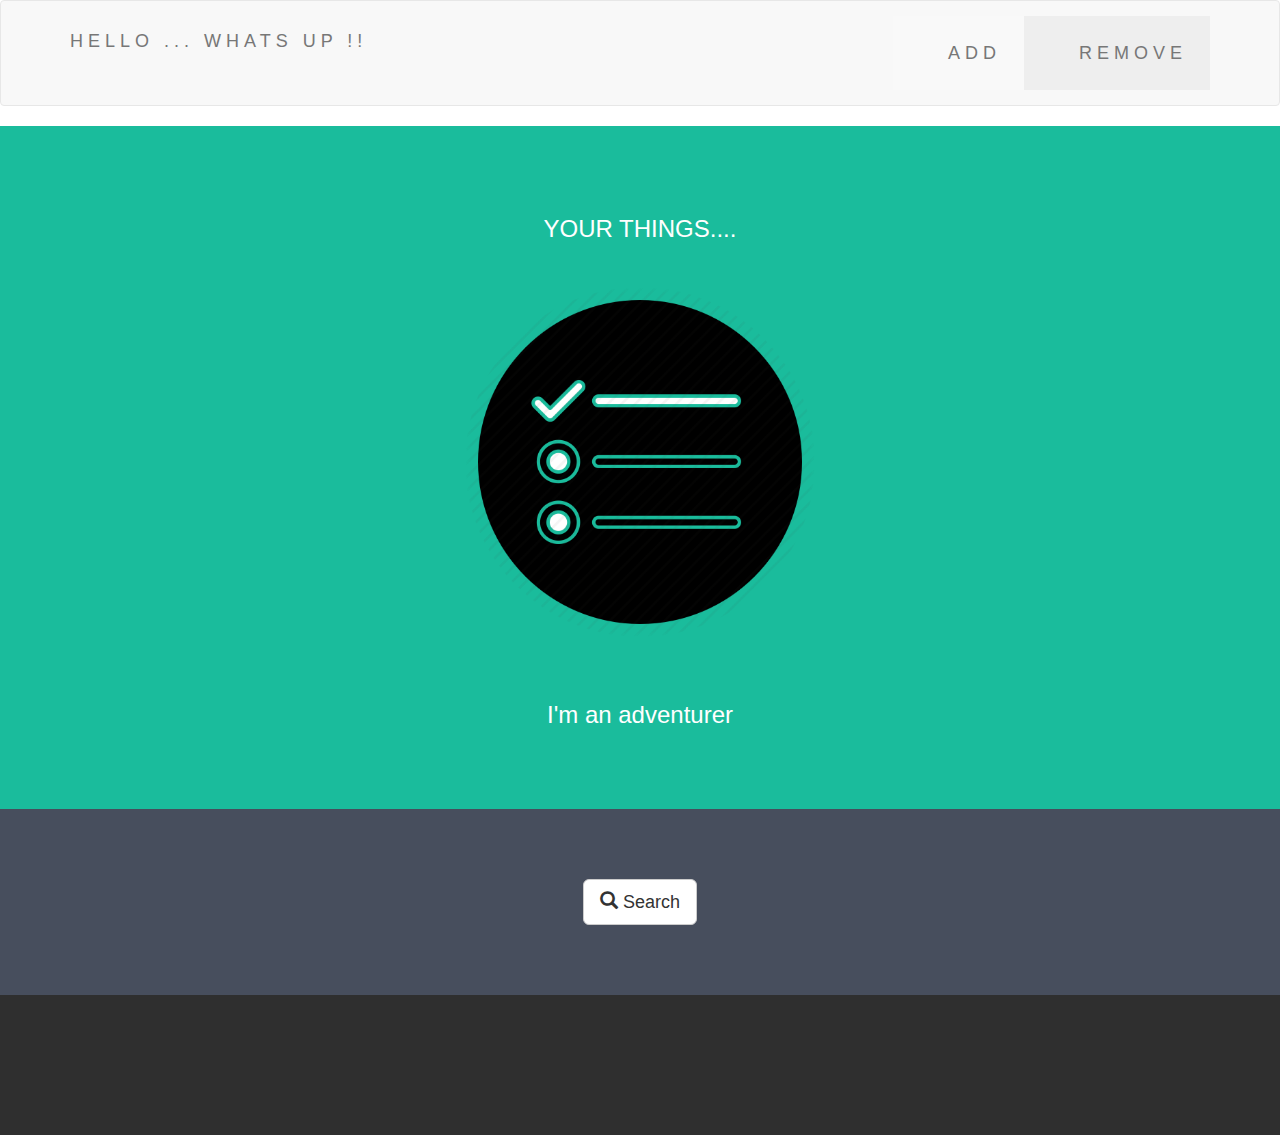
<file: Public/Index.html>
<!DOCTYPE html>
<html lang="en">
<head>
  
  <title>ToDO APP</title>

 <link rel="stylesheet"  href="style2.css">
  <link rel="stylesheet" href="https://maxcdn.bootstrapcdn.com/bootstrap/3.4.1/css/bootstrap.min.css">

 </head>

 <body>
    

<nav class="navbar navbar-default">
  <div class="container">
    <div class="navbar-header">
      <button type="button" class="navbar-toggle" data-toggle="collapse" data-target="#myNavbar">
        <span class="icon-bar"></span>
        <span class="icon-bar"></span>
        <span class="icon-bar"></span>                        
      </button>
      <a class="navbar-brand" href="#">HELLO ... WHATS UP !! </a>
    </div>
    <div class="collapse navbar-collapse" id="myNavbar">
      <ul class="nav navbar-nav navbar-right">
        <li><a href="Index2.html">ADD</a></li>
        <li><a href="Index3.html">REMOVE</a></li>
      </ul>
    </div>
  </div>
</nav>


<div class="container-fluid bg-1 text-center">
  <h3 class="margin">YOUR THINGS....</h3>
  <img src="task.png" class="img-responsive img-circle margin" style="display:inline" alt="Bird" width="350" height="350">
  <h3>I'm an adventurer</h3>
</div>


<div class="container-fluid bg-2 text-center">
 
  <a href="#" class="btn btn-default btn-lg">
    <span class="glyphicon glyphicon-search"></span> Search
  </a>
</div>


<footer class="container-fluid bg-4 ">

</footer>

</body>
</html>
</file>
<file: Public/style2.css>
body {
    font: 20px Montserrat, sans-serif;
    line-height: 1.8;
    color: #f5f6f7;
  }
  p {font-size: 16px;}
  .margin {margin-bottom: 45px;}
  .bg-1 { 
    background-color: #1abc9c; /* Green */
    color: #ffffff;
  }
  .bg-2 { 
    background-color: #474e5d; /* Dark Blue */
    color: #ffffff;
  }
  .bg-3 { 
    background-color: #ffffff; /* White */
    color: #555555;
  }
  .bg-4 { 
    background-color: #2f2f2f; /* Black Gray */
    color: #fff;
  }
  .container-fluid {
    padding-top: 70px;
    padding-bottom: 70px;
  }
  .navbar {
    padding-top: 15px;
    padding-bottom: 15px;
    border: 0;
    border-radius: 0;
    margin-bottom: 0;
    font-size: 12px;
    letter-spacing: 5px;
  }
  .navbar-nav  li a:hover {
    color: #1abc9c !important;
  }


/* Style the header */
.header {
  background-color: #474e5d;
  padding: 30px 40px;
  color: white;
  text-align: center;
}

/* Clear floats after the header */
.header:after {
  content: "";
  display: table;
  clear: both;
}

/* Style the input */
input {
  margin: 0;
  border: none;
  border-radius: 0;
  width: 75%;
  padding: 10px;
  float: left;
  font-size: 16px;
  color:blueviolet

}

/* Style the "Add" button */
.addBtn {
  padding: 10px;
  width: 25%;
  background: #d99d9d;
  color: #555;
  float: left;
  text-align: center;
  font-size: 16px;
  cursor: pointer;
  transition: 0.3s;
  border-radius: 0;
}

.addBtn:hover {
  background-color: #bbb;
}
/*to do ad list*/

  /* Include the padding and border in an element's total width and height */
  * {
    box-sizing: border-box;
  }
  
  /* Remove margins and padding from the list */
  ul {
    margin: 0;
    padding: 0;
  }
  
  /* Style the list items */
  ul li {
    cursor: pointer;
    position: relative;
    padding: 12px 8px 12px 40px;
    list-style-type: none;
    background: #eee;
    font-size: 18px;
    transition: 0.2s;
    
    /* make the list items unselectable */
    -webkit-user-select: none;
    -moz-user-select: none;
    -ms-user-select: none;
    user-select: none;
  }
  
  /* Set all odd list items to a different color (zebra-stripes) */
  ul li:nth-child(odd) {
    background: #f9f9f9;
  }
  
  /* Darker background-color on hover */
  ul li:hover {
    background: #ddd;
  }
  
  /* When clicked on, add a background color and strike out text */
  ul li.checked {
    background: #888;
    color: #fff;
    text-decoration: line-through;
  }
  
  /* Add a "checked" mark when clicked on */
  ul li.checked::before {
    content: '';
    position: absolute;
    border-color: #fff;
    border-style: solid;
    border-width: 0 2px 2px 0;
    top: 10px;
    left: 16px;
    transform: rotate(45deg);
    height: 15px;
    width: 7px;
  }
  
  
  
  .addBtn:hover {
    background-color: #bbb;
  }
</file>
